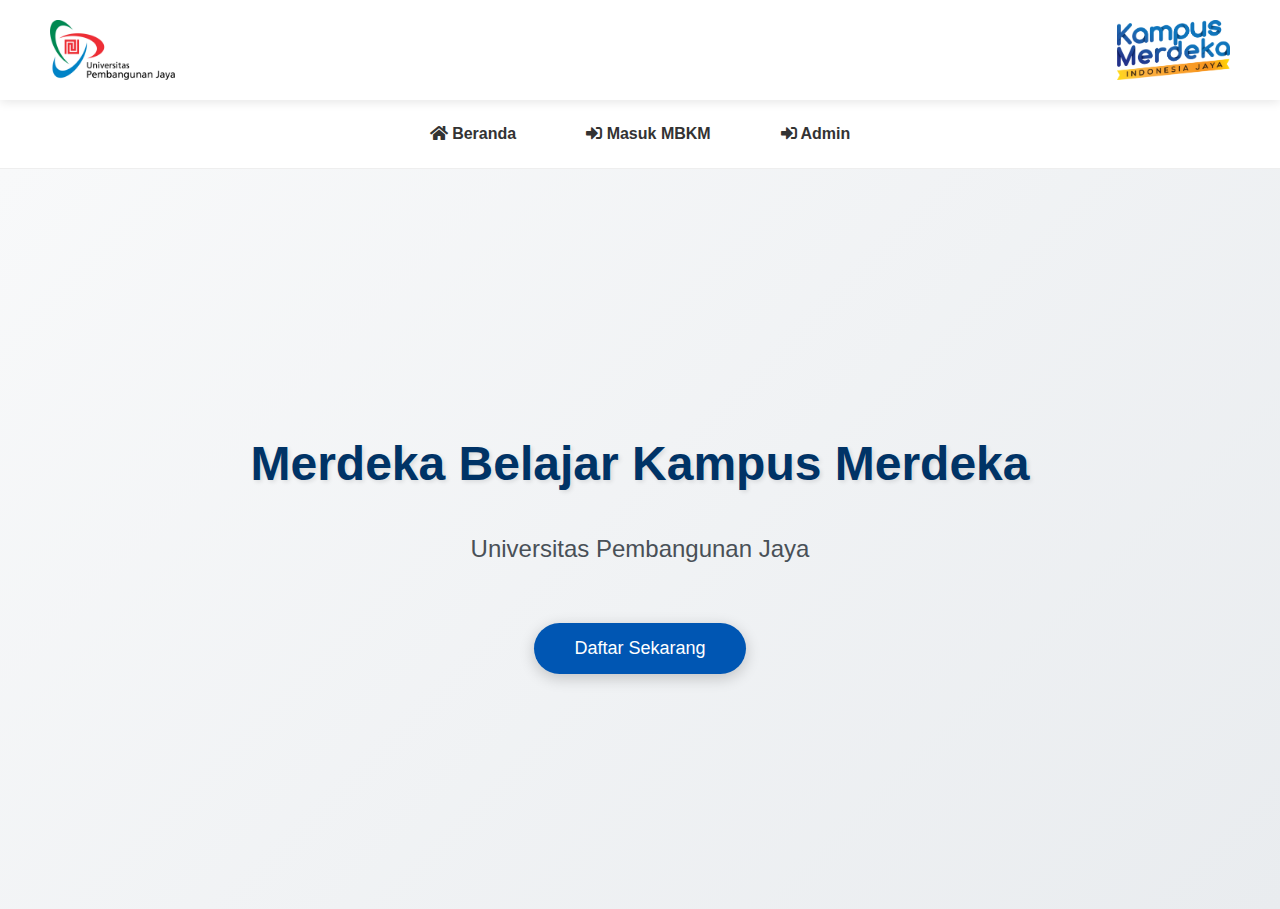
<file: uas/index.html>
<!DOCTYPE html>
<html>
<head>
    <title>Universitas Pembangunan Jaya</title>
    <link href="https://cdnjs.cloudflare.com/ajax/libs/font-awesome/5.15.3/css/all.min.css" rel="stylesheet"/>
    <style>
        body {
            font-family: 'Arial', sans-serif;
            margin: 0;
            padding: 0;
            background-color: #f8f9fa;
        }

        .header {
            display: flex;
            justify-content: space-between;
            align-items: center;
            padding: 20px 50px;
            background-color: white;
            box-shadow: 0 2px 10px rgba(0,0,0,0.1);
            position: fixed;
            width: 100%;
            top: 0;
            z-index: 1000;
            box-sizing: border-box;
        }

        .header img {
            height: 60px;
            transition: transform 0.3s ease;
        }

        .header img:hover {
            transform: scale(1.05);
        }

        .nav {
            background-color: white;
            padding: 15px 0;
            margin-top: 100px;
            border-bottom: 1px solid #eee;
        }

        .nav-container {
            max-width: 1200px;
            margin: 0 auto;
            display: flex;
            justify-content: center;
            gap: 30px;
        }

        .nav a {
            text-decoration: none;
            color: #333;
            font-weight: 600;
            font-size: 16px;
            padding: 10px 20px;
            border-radius: 25px;
            transition: all 0.3s ease;
        }

        .nav a:hover {
            background-color: #0056b3;
            color: white;
            transform: translateY(-2px);
        }

        .content {
            text-align: center;
            padding: 100px 20px;
            background: linear-gradient(135deg, #f8f9fa 0%, #e9ecef 100%);
            min-height: 60vh;
            display: flex;
            flex-direction: column;
            justify-content: center;
            align-items: center;
        }

        .content h1 {
            color: #003366;
            font-size: 48px;
            margin-bottom: 20px;
            text-shadow: 2px 2px 4px rgba(0,0,0,0.1);
            animation: fadeIn 1s ease-out;
        }

        .content p {
            color: #495057;
            font-size: 24px;
            margin-bottom: 40px;
            animation: fadeIn 1.5s ease-out;
        }

        .cta-button {
            padding: 15px 40px;
            font-size: 18px;
            background-color: #0056b3;
            color: white;
            border: none;
            border-radius: 30px;
            cursor: pointer;
            transition: all 0.3s ease;
            text-decoration: none;
            display: inline-block;
            margin-top: 20px;
            box-shadow: 0 4px 15px rgba(0,0,0,0.2);
        }

        .cta-button:hover {
            background-color: #003d82;
            transform: translateY(-3px);
            box-shadow: 0 6px 20px rgba(0,0,0,0.25);
        }

        @keyframes fadeIn {
            from {
                opacity: 0;
                transform: translateY(20px);
            }
            to {
                opacity: 1;
                transform: translateY(0);
            }
        }

        @media (max-width: 768px) {
            .header {
                padding: 15px 20px;
                flex-direction: column;
                gap: 10px;
            }

            .nav-container {
                flex-direction: column;
                align-items: center;
                gap: 10px;
            }

            .content h1 {
                font-size: 32px;
            }

            .content p {
                font-size: 18px;
            }

            .nav {
                margin-top: 120px;
            }
        }
    </style>
</head>
<body>
    <div class="header">
        <img src="assets/logo-upj.png" alt= "Universitas Pembangunan Jaya logo">
        <img src="assets/mbkm.png" alt="Kampus Merdeka logo">
    </div>
    <div class="nav">
        <div class="nav-container">
            <a href="#"><i class="fas fa-home"></i> Beranda</a>
            <a href="login.php"><i class="fas fa-sign-in-alt"></i> Masuk MBKM</a>
            <a href="admin.php"><i class="fas fa-sign-in-alt"></i> Admin</a>
        </div>
    </div>
    <div class="content">
        <h1>Merdeka Belajar Kampus Merdeka</h1>
        <p>Universitas Pembangunan Jaya</p>
        <a href="login.php" class="cta-button">
            Daftar Sekarang
        </a>
    </div>
</body>
</html>
</file>
